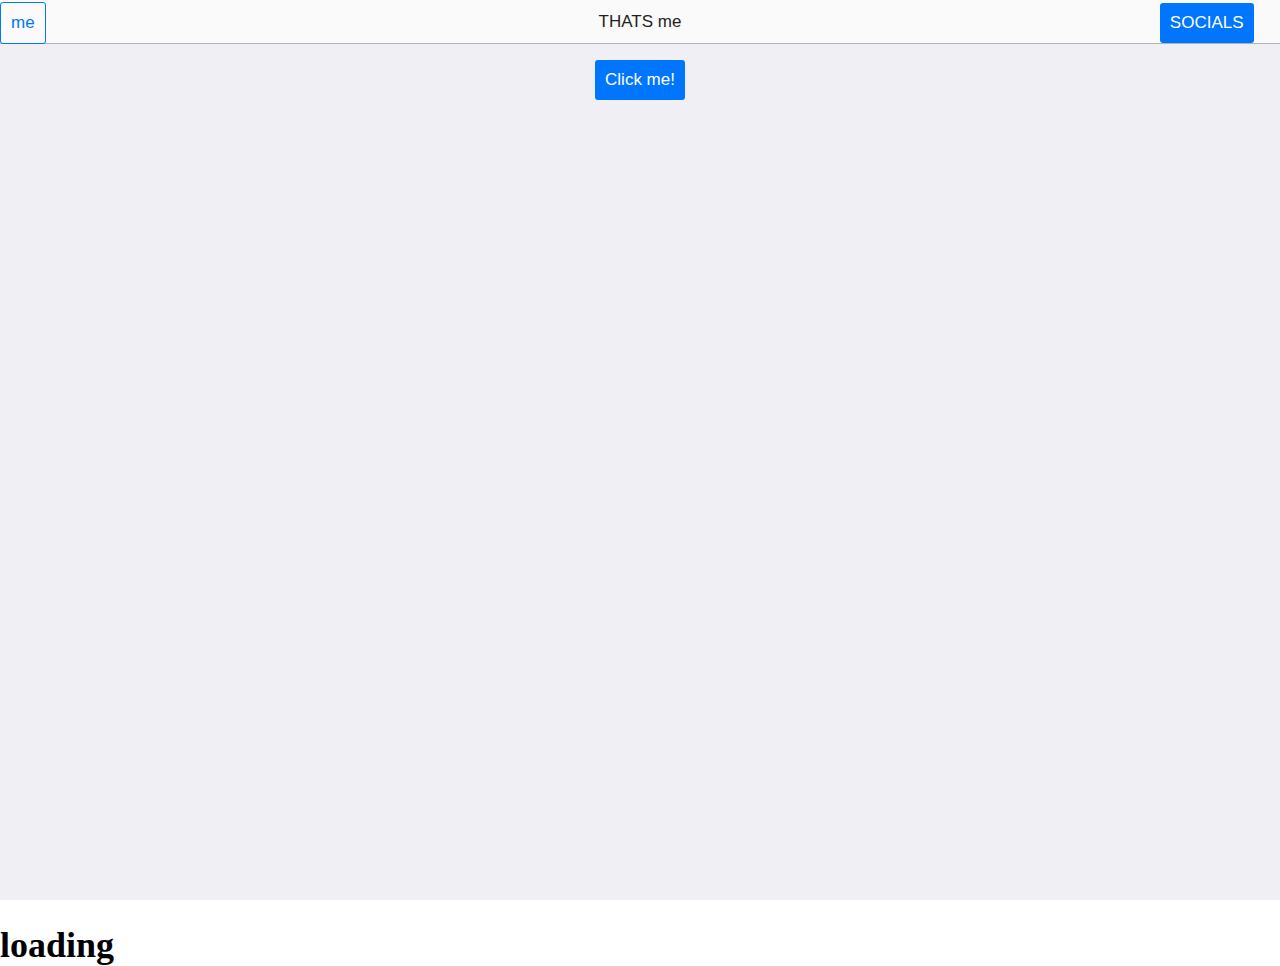
<file: thatsme.html>
<!DOCTYPE html>

    <head>
        <title>THATSme</title>
        <meta name="viewport" content="width=device-width, initial-scale=1">
        <meta name="keywords" content="mobile portfolio, mobile portfolio site">
        <meta name="author" content="sam deering">
        <meta http-equiv="Content-Type" content="text/html; charset=utf-8">
        <link rel="stylesheet" href="css/onsenui.css">
        <link rel="stylesheet" href="css/onsen-css-components.min.css">
        <script src="js/jquery-1.8.3.min.js"></script>
        <script src="js/jquery.mobile-1.4.5.min.js"></script>
        <script src="js/onsenui.min.js"></script>

    </head>
    <body>

      <ons-navigator swipeable id="myNavigator" page="home.html"></ons-navigator>

      <template id="home.html">

      <ons-page id="helloworld-page">
        <ons-toolbar>
          <div class="left"><ons-button  modifier="outline" class="button-margin" id="push-left">me</ons-button>
            <ons-toolbar-button>
              <ons-icon icon="ion-navicon, material:md-menu"></ons-icon>
            </ons-toolbar-button>
          </div>
          <div class="center"></div>
          <div class="right"><ons-button class="button-margin" id="push-right" badge="this">SOCIALS</ons-button>
            <ons-toolbar-button>
              <ons-icon icon="ion-navicon, material:md-menu"></ons-icon>
            </ons-toolbar-button>
          </div>
        </ons-toolbar>

        <p style="text-align: center">
          <ons-button id="alertMe">Click me!</ons-button>
        </p>


      </ons-page>
  </template>


  <template id="page2.html">
  <ons-page id="page2">
    <ons-toolbar>
      <div class="left"><ons-back-button>home</ons-back-button></div>
      <div class="center"></div>
    </ons-toolbar>

    <p>This is the second page.</p>
    <p id="bio"></p>
  </ons-page>
</template>


<template id="page3.html">
<ons-page id="page3">
  <ons-toolbar>
    <div class="left"><ons-back-button>home</ons-back-button></div>
    <div class="center"></div>
  </ons-toolbar>

  <p>This is the third page.</p>
</ons-page>
</template>

    </body>
        <script type="text/javascript">
          document.addEventListener('init', function(event) {


    var page = event.target;
    if (page.id === 'helloworld-page') {
      page.querySelector('ons-toolbar .center').innerHTML = 'THATS me';
      page.querySelector('#push-right').onclick = function() {
      document.querySelector('#myNavigator').pushPage('page2.html', {data: {title: 'Page second'}});
    };
    page.querySelector('#push-left').onclick = function() {
    document.querySelector('#myNavigator').pushPage('page3.html', {data: {title: 'Page 3'}});
  };
      page.querySelector('#alertMe').onclick = function() {
        ons.notification.alert('Hello world!');
      };
    }
    else if (page.id === 'page2') {
    page.querySelector('ons-toolbar .center').innerHTML = page.data.title;3
    page.querySelector('#bio').innerHTML = 'this is suppose to be my bio';
  }
  else if (page.id === 'page3') {
  page.querySelector('ons-toolbar .center').innerHTML = page.data.title;
}
  });
        </script>
</file>
<file: css/onsenui.css>
/*! onsenui - v2.10.10 - 2019-07-29 */
@import url("./ionicons/css/ionicons.min.css");
@import url("./material-design-iconic-font/css/material-design-iconic-font.min.css");
@import url("./font_awesome/css/all.min.css");
@import url("./font_awesome/css/v4-shims.min.css");

ons-page, ons-navigator,
ons-tabbar,
ons-gesture-detector {
  display: block;
  touch-action: manipulation; /* Remove click delay */
}

ons-navigator,
ons-tabbar,
ons-splitter,
ons-action-sheet,
ons-dialog,
ons-toast,
ons-alert-dialog {
  position: absolute;
  top: 0;
  left: 0;
  bottom: 0;
  right: 0;
  overflow: hidden;
  touch-action: manipulation; /* Remove click delay */
}

ons-toast {
  pointer-events: none;
}

ons-toast .toast {
  pointer-events: auto;
}

ons-tab {
  -webkit-transform: translate3d(0, 0, 0);
          transform: translate3d(0, 0, 0);
}

ons-page, ons-navigator, ons-tabbar, ons-dialog, ons-alert-dialog, ons-action-sheet, ons-toast {
  z-index: 2;
}

ons-fab, ons-speed-dial {
  z-index: 10001;
}

ons-toolbar:not([inline]), ons-bottom-toolbar {
  position: absolute;
  left: 0;
  right: 0;
  z-index: 10000;
}

ons-toolbar:not([inline]) {
  top: 0;
}

ons-bottom-toolbar {
  bottom: 0;
}

.page, .page__content,
.page--material, .page--material__content {
  background-color: transparent !important;
  background: transparent !important;
}

.page__content {
  overflow: auto;
  -webkit-overflow-scrolling: touch;
  z-index: 0;
  -ms-touch-action: pan-y;
}

.page.overflow-visible,
.page.overflow-visible .page,
.page.overflow-visible .page__content,
.page.overflow-visible ons-navigator,
.page.overflow-visible ons-splitter {
  overflow: visible;
}

.page.overflow-visible .page__content.content-swiping,
.page.overflow-visible .page__content.content-swiping .page,
.page.overflow-visible .page__content.content-swiping .page__content {
  overflow: auto;
}

.page[status-bar-fill] > .page__content {
  top: 20px;
}

.page[status-bar-fill] > .toolbar {
  padding-top: 20px;
  box-sizing: content-box;
}

.page[status-bar-fill] > .toolbar:not(.toolbar--transparent) + .page__background,
.page[status-bar-fill] > .toolbar:not(.toolbar--cover-content) + .page__background + .page__content {
  top: 64px;
}

.page[status-bar-fill] > .toolbar--material:not(.toolbar-transparent) + .page__background,
.page[status-bar-fill] > .toolbar--material:not(.toolbar--cover-content) + .page__background + .page__content {
  top: 76px;
}

.page[status-bar-fill] > .toolbar.toolbar--transparent + .page__background {
  top: 0;
}

ons-tabbar[status-bar-fill] > .tabbar--top__content {
  top: 71px;
}

ons-tabbar[status-bar-fill] > .tabbar--top {
  padding-top: 22px;
}

ons-tabbar[position="top"] .page[status-bar-fill] > .page__content {
  top: 0px;
}

.toolbar + .page__background + .page__content ons-tabbar[status-bar-fill] > .tabbar--top {
  top: 0px;
}

.toolbar + .page__background + .page__content ons-tabbar[status-bar-fill] > .tabbar--top__content {
  top: 49px;
}

.page__content > .list:not(.list--material):first-child {
  margin-top: -1px; /* Avoid double border with toolbar */
}

.page--wrapper > .page__background {
  display: none;
}

ons-action-sheet[disabled],
ons-dialog[disabled],
ons-alert-dialog[disabled],
ons-popover[disabled] {
  pointer-events: none;
  opacity: 0.75;
}

ons-list-item[disabled] {
   pointer-events: none;
}

ons-range[disabled] {
  opacity: 0.3;
  pointer-events: none;
}

ons-pull-hook {
  position: relative;
  display: block;
  margin: auto;
  text-align: center;
  z-index: 20002;
}

ons-splitter, ons-splitter-mask, ons-splitter-content, ons-splitter-side {
  display: block;
  position: absolute;
  left: 0;
  right: 0;
  top: 0;
  bottom: 0;
  box-sizing: border-box;
  z-index: 0;
}

ons-splitter-mask {
  z-index: 4;
  background-color: rgba(0, 0, 0, 0.1);
  display: none;
  opacity: 0;
}

ons-splitter-content {
  z-index: 2;
}

ons-splitter-side {
  right: auto;
  z-index: 2;
}

ons-splitter-side[side="right"] {
  right: 0;
  left: auto;
}

ons-splitter-side[mode="collapse"] {
  z-index: 5;
  left: auto;
  right: 100%;
}

ons-splitter-side[side="right"][mode="collapse"] {
  right: auto;
  left: 100%;
}

ons-splitter-side[mode="split"] {
  z-index: 3;
}

ons-toolbar-button > ons-icon[icon*="ion-"] {
  font-size: 26px;
}

ons-range, ons-select {
  display: inline-block;
}

ons-range > input {
  min-width: 50px;
  width: 100%;
}

ons-select > select {
  width: 100%;
}

ons-carousel[disabled] {
  pointer-events: none;
  opacity: 0.75;
}

ons-carousel[fullscreen] {
  height: 100%;
}

.ons-status-bar-mock {
  position: absolute;
  width: 100%;
  height: 20px;
  padding: 0 16px 0 6px;
  box-sizing: border-box;
  z-index: 30000;
  display: -webkit-box;
  display: -webkit-flex;
  display: flex;
  -webkit-box-pack: justify;
  -webkit-justify-content: space-between;
          justify-content: space-between;
  font-size: 12px;
  line-height: 20px;
  font-family: Arial, Helvetica;
}

.ons-status-bar-mock i {
  padding: 0 2px;
}

.ons-status-bar-mock.android {
  color: white;
  background-color: #222;
  font-family: Roboto, Arial, Helvetica;
}

.ons-status-bar-mock.android ~ * {
  top: 20px;
  bottom: 0;
  position: inherit;
  width: 100%;
}

.ons-ios-scroll-fix .page:not(.page--wrapper)[shown] > .page__content {
  overflow-y: hidden;
}
.ons-ios-scroll-fix ons-splitter-side > .page:not(.page--wrapper)[shown] > .page__content {
  overflow-y: auto;
}

ons-row {
  display: -webkit-box;
  display: -webkit-flex;
  display: -moz-box;
  display: -moz-flex;
  display: -ms-flexbox;
  display: flex;
  -webkit-flex-wrap: wrap;
          flex-wrap: wrap;
  width: 100%;
  box-sizing: border-box;
}

ons-row[vertical-align="top"], ons-row[align="top"] {
  -webkit-box-align: start;
  box-align: start;
  -ms-flex-align: start;
  -webkit-align-items: flex-start;
  -moz-align-items: flex-start;
  align-items: flex-start;
}

ons-row[vertical-align="bottom"], ons-row[align="bottom"] {
  -webkit-box-align: end;
  box-align: end;
  -ms-flex-align: end;
  -webkit-align-items: flex-end;
  -moz-align-items: flex-end;
  align-items: flex-end;
}

ons-row[vertical-align="center"], ons-row[align="center"] {
  -webkit-box-align: center;
  box-align: center;
  -ms-flex-align: center;
  -webkit-align-items: center;
  -moz-align-items: center;
  align-items: center;
  text-align: inherit;
}

ons-row + ons-row {
  padding-top: 0;
}

ons-col {
  -webkit-box-flex: 1;
  -webkit-flex: 1;
  -moz-box-flex: 1;
  -moz-flex: 1;
  -ms-flex: 1;
  flex: 1;
  display: block;
  width: 100%;
  box-sizing: border-box;
}

ons-col[vertical-align="top"], ons-col[align="top"] {
  -webkit-align-self: flex-start;
  -moz-align-self: flex-start;
  -ms-flex-item-align: start;
  align-self: flex-start;
}

ons-col[vertical-align="bottom"], ons-col[align="bottom"] {
  -webkit-align-self: flex-end;
  -moz-align-self: flex-end;
  -ms-flex-item-align: end;
  align-self: flex-end; }

ons-col[vertical-align="center"], ons-col[align="center"] {
  -webkit-align-self: center;
  -moz-align-self: center;
  -ms-flex-item-align: center;
  text-align: inherit;
}


/*
Copyright 2013-2015 ASIAL CORPORATION

Licensed under the Apache License, Version 2.0 (the "License");
you may not use this file except in compliance with the License.
You may obtain a copy of the License at

   http://www.apache.org/licenses/LICENSE-2.0

Unless required by applicable law or agreed to in writing, software
distributed under the License is distributed on an "AS IS" BASIS,
WITHOUT WARRANTIES OR CONDITIONS OF ANY KIND, either express or implied.
See the License for the specific language governing permissions and
limitations under the License.

 */

.ons-icon {
  display: inline-block;
  line-height: inherit;
  font-style: normal;
  font-weight: normal;
  font-size: inherit;
  text-rendering: auto;
  -webkit-font-smoothing: antialiased;
  -moz-osx-font-smoothing: grayscale;
}

.segment__button .ons-icon {
  line-height: initial;
}

:not(ons-toolbar-button):not(ons-action-sheet-button):not(.segment__button) > .ons-icon--ion {
  line-height: 0.75em;
  vertical-align: -25%;
}

.ons-icon[spin] {
  -webkit-animation: ons-icon-spin 2s infinite linear;
  -moz-animation: ons-icon-spin 2s infinite linear;
  animation: ons-icon-spin 2s infinite linear;
}

@-moz-keyframes ons-icon-spin {
  0% {
    -moz-transform: rotate(0deg);
  }
  100% {
    -moz-transform: rotate(359deg);
  }
}

@-webkit-keyframes ons-icon-spin {
  0% {
    -webkit-transform: rotate(0deg);
  }
  100% {
    -webkit-transform: rotate(359deg);
  }
}

@keyframes ons-icon-spin {
  0% {
    -webkit-transform: rotate(0deg);
    transform: rotate(0deg);
  }
  100% {
    -webkit-transform: rotate(359deg);
    transform: rotate(359deg);
  }
}

.ons-icon[rotate="90"] {
  -webkit-transform: rotate(90deg);
  -moz-transform: rotate(90deg);
  transform: rotate(90deg);
}

.ons-icon[rotate="180"] {
  -webkit-transform: rotate(180deg);
  -moz-transform: rotate(180deg);
  transform: rotate(180deg);
}

.ons-icon[rotate="270"] {
  -webkit-transform: rotate(270deg);
  -moz-transform: rotate(270deg);
  transform: rotate(270deg);
}

.ons-icon[fixed-width] {
  width: 1.28571429em;
  text-align: center;
}

.ons-icon--lg {
  font-size: 1.33333333em;
  line-height: 0.75em;
  vertical-align: -15%;
}

.ons-icon--2x {
  font-size: 2em;
}

.ons-icon--3x {
  font-size: 3em;
}

.ons-icon--4x {
  font-size: 4em;
}

.ons-icon--5x {
  font-size: 5em;
}

/**
 * ons-icon with Font Awesome backward compatibility
 */
.ons-icon.fa {
  font-family: 'Font Awesome 5 Brands', 'Font Awesome 5 Free';
  font-weight: 900;
}

ons-input, ons-radio, ons-checkbox, ons-search-input {
  display: inline-block;
  position: relative;
}

ons-input .text-input,
ons-search-input .search-input {
  width: 100%;
  display: inline-block;
}

ons-input .text-input__label:not(.text-input--material__label) {
  display: none;
}

ons-input:not([float]) .text-input--material__label--active {
  display: none;
}

ons-input[disabled],
ons-radio[disabled],
ons-checkbox[disabled],
ons-segment[disabled],
ons-search-input[disabled] {
  opacity: 0.5;
  pointer-events: none;
}

ons-input input.text-input--material::-webkit-input-placeholder {
  color: transparent;
}

ons-input input.text-input--material::-moz-placeholder {
  color: transparent;
}

ons-input input.text-input--material:-ms-input-placeholder {
  color: transparent;
}

/* Suppress safe area support for pages in splitter sides */
@media (orientation: landscape) {
  html[onsflag-iphonex-landscape] ons-splitter-side[side="left"] .page__content {
    padding-right: 0;
  }
  html[onsflag-iphonex-landscape] ons-splitter-side[side="right"] .page__content {
    padding-left: 0;
  }
}
/* Support the situation that a progress bar is located just below a toolbar */
@media (orientation: landscape) {
  html[onsflag-iphonex-landscape] .page__content > ons-progress-bar > .progress-bar {
    margin-left: -44px;
    margin-right: -44px;
    width: calc(100% + 88px);
  }
}
/* Lists in .page__content in splitter-sides */
@media (orientation: landscape) {
  /* Suppress left safe area support for pages in right splitter sides */
  html[onsflag-iphonex-landscape] ons-splitter-side[side="right"] .page__content > .list:not(.list--inset) {
    margin-left: 0;
  }
  html[onsflag-iphonex-landscape] ons-splitter-side[side="right"] .page__content > .list:not(.list--inset) > .list-header {
    padding-left: 15px;
  }
  html[onsflag-iphonex-landscape] ons-splitter-side[side="right"] .page__content > .list:not(.list--inset) > .list-item {
    padding-left: 14px;
  }

  /* Suppress right safe area support for pages in left splitter sides */
  html[onsflag-iphonex-landscape] ons-splitter-side[side="left"] .page__content > .list:not(.list--inset) {
    margin-right: 0;
  }
  html[onsflag-iphonex-landscape] ons-splitter-side[side="left"] .page__content > .list:not(.list--inset) > .list-item--chevron:before {
    right: 16px;
  }
  html[onsflag-iphonex-landscape] ons-splitter-side[side="left"] .page__content > .list:not(.list--inset) > .list-item > .list-item__center:last-child {
    padding-right: 6px;
  }
  html[onsflag-iphonex-landscape] ons-splitter-side[side="left"] .page__content > .list:not(.list--inset) > .list-item > .list-item__right {
    padding-right: 12px;
  }
  html[onsflag-iphonex-landscape] ons-splitter-side[side="left"] .page__content > .list:not(.list--inset) > .list-item > .list-item--chevron__right {
    padding-right: 30px;
  }
}

/*
Copyright 2013-2015 ASIAL CORPORATION

Licensed under the Apache License, Version 2.0 (the "License");
you may not use this file except in compliance with the License.
You may obtain a copy of the License at

   http://www.apache.org/licenses/LICENSE-2.0

Unless required by applicable law or agreed to in writing, software
distributed under the License is distributed on an "AS IS" BASIS,
WITHOUT WARRANTIES OR CONDITIONS OF ANY KIND, either express or implied.
See the License for the specific language governing permissions and
limitations under the License.

 */

ons-progress-bar {
  display: block;
}

ons-progress-circular {
  display: inline-block;
  width: 32px;
  height: 32px;
}

ons-progress-circular > svg.progress-circular {
  width: 100%;
  height: 100%;
}

/*
Copyright 2013-2015 ASIAL CORPORATION

Licensed under the Apache License, Version 2.0 (the "License");
you may not use this file except in compliance with the License.
You may obtain a copy of the License at

   http://www.apache.org/licenses/LICENSE-2.0

Unless required by applicable law or agreed to in writing, software
distributed under the License is distributed on an "AS IS" BASIS,
WITHOUT WARRANTIES OR CONDITIONS OF ANY KIND, either express or implied.
See the License for the specific language governing permissions and
limitations under the License.

 */
.ripple {
  display: block;
  position: absolute;
  overflow: hidden;
  top: 0;
  left: 0;
  right: 0;
  bottom: 0;
  pointer-events: none;
}

.ripple__background {
  background: rgba(255, 255, 255, 0.2);
  position: absolute;
  top: 0;
  left: 0;
  right: 0;
  bottom: 0;
  opacity: 0;
  pointer-events: none;
}

.ripple__wave {
  background: rgba(255, 255, 255, 0.2);
  width: 0;
  height: 0;
  border-radius: 50%;
  position: absolute;
  top: 0;
  left: 0;
  z-index: 0;
  pointer-events: none;
}

/* FIXME */
ons-list-item .ripple__wave,
ons-list-item .ripple__background,
.button--material--flat .ripple__wave,
.button--material--flat .ripple__background {
  background: rgba(189, 189, 189, 0.3);
}

.ripple--light-gray__wave,
.ripple--light-gray__background {
  background: rgba(189, 189, 189, 0.3);
}


/*
Copyright 2013-2015 ASIAL CORPORATION

Licensed under the Apache License, Version 2.0 (the "License");
you may not use this file except in compliance with the License.
You may obtain a copy of the License at

   http://www.apache.org/licenses/LICENSE-2.0

Unless required by applicable law or agreed to in writing, software
distributed under the License is distributed on an "AS IS" BASIS,
WITHOUT WARRANTIES OR CONDITIONS OF ANY KIND, either express or implied.
See the License for the specific language governing permissions and
limitations under the License.

 */

.ons-swiper {
  overflow: hidden;
  display: block;
  box-sizing: border-box;
}

.ons-swiper-target {
  display: -webkit-box;
  display: -webkit-flex;
  display: flex;
  height: 100%;
  z-index: 1;
  -webkit-box-orient: horizontal;
  -webkit-box-direction: normal;
  -webkit-flex-direction: row;
          flex-direction: row;
}

.ons-swiper-target--vertical {
  -webkit-box-orient: vertical;
  -webkit-box-direction: normal;
  -webkit-flex-direction: column;
          flex-direction: column;
}

.ons-swiper-target > * {
  height: inherit;
  -webkit-flex-shrink: 0;
          flex-shrink: 0;
  box-sizing: border-box;
  width: 100%;
  position: relative !important;
}

.ons-swiper-target.active:not(.swiping) > .page:not([shown]) {
  visibility: hidden;
}

.ons-swiper-tabbar .tabbar--material__button:after {
  display: none;
}

.ons-swiper-blocker {
  display: block;
  position: absolute;
  top: 0;
  bottom: 0;
  left: 0;
  right: 0;
  pointer-events: none
}
</file>
